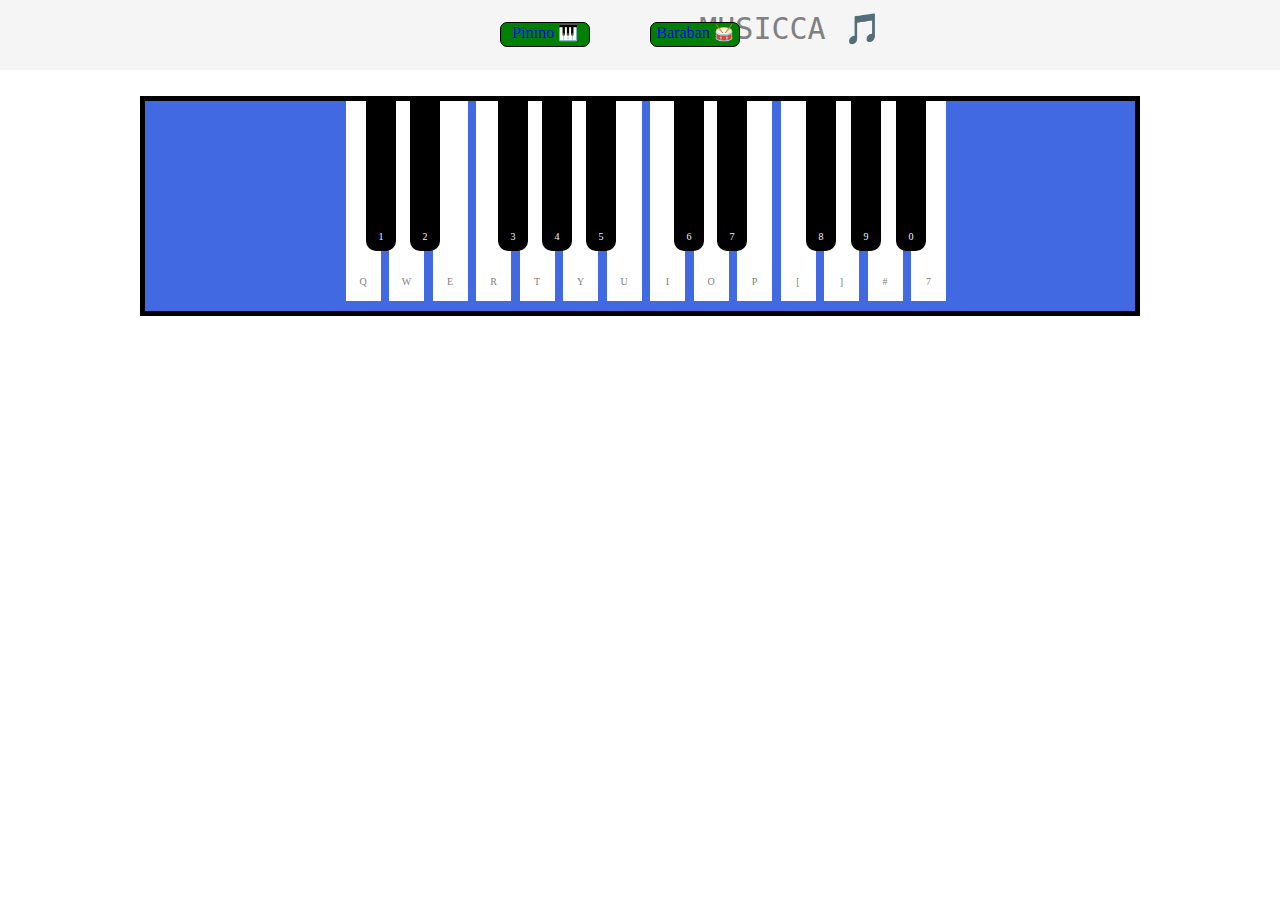
<file: index.html>
<!DOCTYPE html>
<html lang="en">
<head>
    <meta charset="UTF-8">
    <meta name="viewport" content="width=device-width, initial-scale=1.0">
    <title>Document</title>
    <link rel="stylesheet" href="./css/style.css">
</head>
<body>

        <a href="index1.html" class="baraban">Baraban 🥁</a>
        <a href="index.html" class="pianino">Pinino 🎹</a>

        <div class="sait_minu_bar">
            <p class="sait_musicca">
                MUSICCA 🎵
            </p>
                <div class="sait_pianino">
                    
                        <div class="do"><p>Q</p></div>
                        <div class="re"><p>W</p></div>
                        <div class="mi"><p>E</p></div>
                        <div class="fa"><p>R</p></div>
                        <div class="sol"><p>T</p></div>
                        <div class="liya"><p>Y</p></div>
                        <div class="si"><p>U</p></div>
            
                        <div class="do1"><p>I</p></div>
                        <div class="re1"><p>O</p></div>
                        <div class="mi1"><p>P</p></div>
                        <div class="fa1"><p>[</p></div>
                        <div class="sol1"><p>]</p></div>
                        <div class="liya1"><p>#</p></div>
                        <div class="si1"><p>7</p></div>
            
                        <div class="do2"><p class="p">1</p></div>
                        <div class="re2"><p class="p">2</p></div>
                        <div class="fa2"><p class="p">3</p></div>
                        <div class="sol2"><p class="p">4</p></div>
                        <div class="liya2"><p class="p">5</p></div>

                        <div class="do3"><p class="p">6</p></div>
                        <div class="re3"><p class="p">7</p></div>

                        <div class="fa3"><p class="p">8</p></div>
                        <div class="sol3"><p class="p">9</p></div>
                        <div class="liya3"><p class="p">0</p></div>
                    
        </div>
        </div>

</body>
<script src="./js/main.js"></script>
</html>
</file>
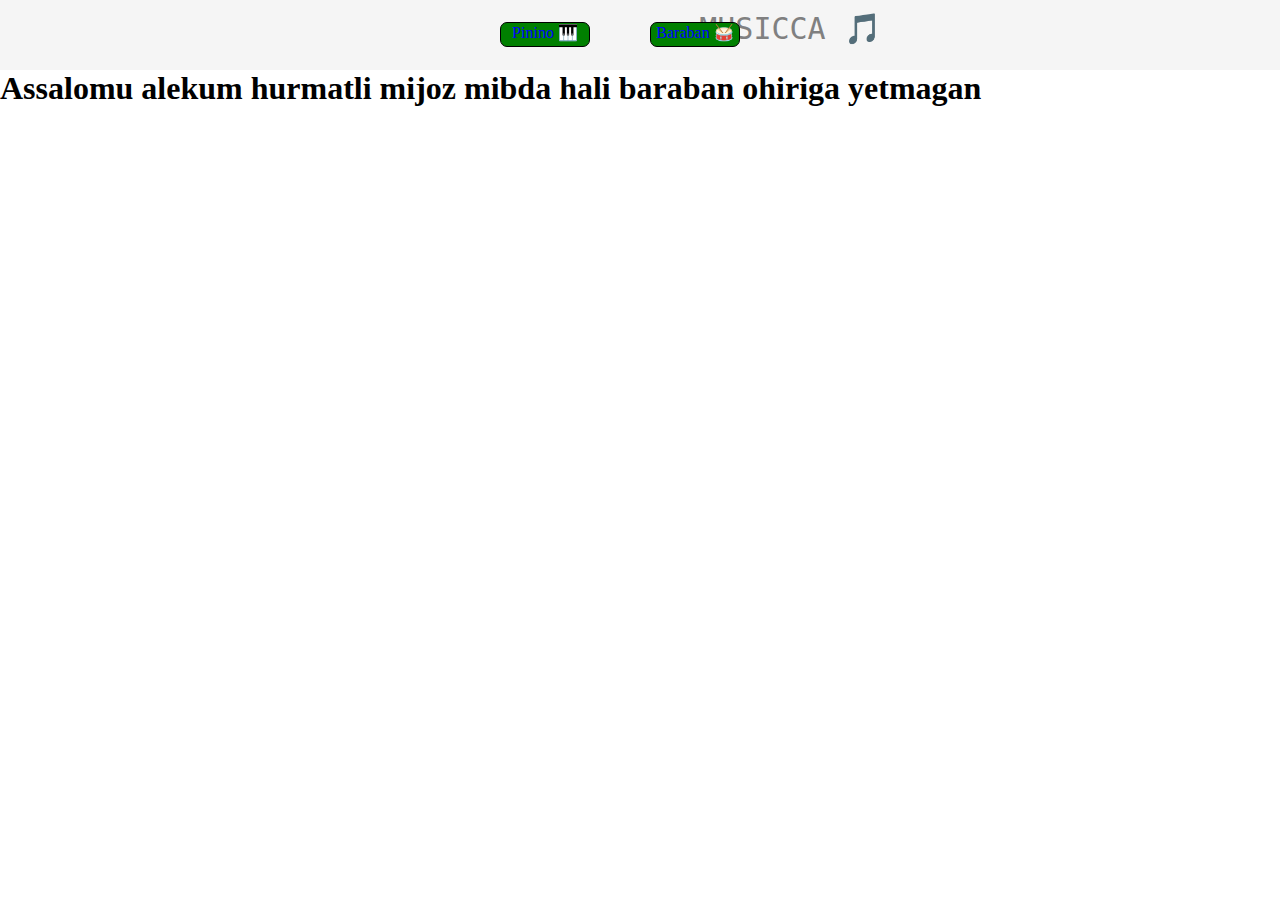
<file: index1.html>
<!DOCTYPE html>
<html lang="en">
<head>
    <meta charset="UTF-8">
    <meta name="viewport" content="width=device-width, initial-scale=1.0">
    <title>Document</title>
    <link rel="stylesheet" href="./css/style.css">
</head>
<body>
    <a href="index.html" class="pianino">Pinino 🎹</a>
    <a href="index1.html" class="baraban">Baraban 🥁</a>
    
    <div class="sait_minu_bar">
        <p class="sait_musicca">
            MUSICCA 🎵
        </p>
    </div>
    <h1>Assalomu alekum hurmatli mijoz mibda hali baraban ohiriga yetmagan</h1>
</body>
</html>
</file>
<file: css/style.css>
*{
    padding: 0;
    margin: 0;
    box-sizing: border-box;
}

.sait_minu_bar{
    width: 100%;
    height: 70px;  
    border: 1px solid whitesmoke;
    background: whitesmoke;
}
.sait_musicca{
    font-size: 30px;
    font-family: monospace;
    margin-left: 300px;
    margin-top: 10px;
}
.pianino{
    width: 90px;
    height: 25px;
    text-align: center;
    margin-left: 500px;
    margin-top: 22px;
    border-radius: 7px;
    background: green;
    position: absolute;
    border: 1px solid #000;
    text-decoration: none;
    color: blue;
}
.baraban{
    width: 90px;
    height: 25px;
    text-align: center;
    margin-left: 650px;
    margin-top: 22px;
    border-radius: 7px;
    background: green;
    position: absolute;
    border: 1px solid #000;
    text-decoration: none;
    color: blue;
}

.sait_pianino{
    width: 1000px;
    height: 220px;
    border: 5px solid #000;
    background-color: royalblue;
    margin: 50px auto;
}
.nota{
    width: max-content;
    height: 250px;
    margin-left: 150px;
    margin-top: -10px;
    z-index: -1;
}

.do{
    width: 35px;
    height: 200px;
    background-color: white;
    display: inline-block;
    margin-left:200.5px;
    vertical-align: top; 
}
.re{
    width: 35px;
    height: 200px;
    background-color: white;
    display: inline-block;
    margin-left:4.5px;
    vertical-align: top; 
}
.mi{
    width: 35px;
    height: 200px;
    background-color: white;
    display: inline-block;
    margin-left:4.5px;
    vertical-align: top; 
}
.fa{
    width: 35px;
    height: 200px;
    background-color: white;
    display: inline-block;
    margin-left:4.5px;
    vertical-align: top; 
}
.sol{
    width: 35px;
    height: 200px;
    background-color: white;
    display: inline-block;
    margin-left:4.5px;
    vertical-align: top; 
}
.liya{
    width: 35px;
    height: 200px;
    background-color: white;
    display: inline-block;
    margin-left:4.5px;
}
.si{
    width: 35px;
    height: 200px;
    background-color: white;
    display: inline-block;
    margin-left:4.5px;
    vertical-align: top; 
}

.do1{
    width: 35px;
    height: 200px;
    background-color: white;
    display: inline-block;
    margin-left:4.5px;
    vertical-align: top; 
}
.re1{
    width: 35px;
    height: 200px;
    background-color: white;
    display: inline-block;
    margin-left:4.5px;
    vertical-align: top; 
}
.mi1{
    width: 35px;
    height: 200px;
    background-color: white;
    display: inline-block;
    margin-left:4.5px;
    vertical-align: top; 
}
.fa1{
    width: 35px;
    height: 200px;
    background-color: white;
    display: inline-block;
    margin-left:4.5px;
    vertical-align: top; 
}
.sol1{
    width: 35px;
    height: 200px;
    background-color: white;
    display: inline-block;
    margin-left:4.5px;
    vertical-align: top; 
}
.liya1{
    width: 35px;
    height: 200px;
    background-color: white;
    display: inline-block;
    margin-left:4.5px;
    vertical-align: top; 
}
.si1{
    width: 35px;
    height: 200px;
    background-color: white;
    display: inline-block;
    margin-left:4.5px;
    vertical-align: top;    
}

.do2{
    width: 30px;
    height: 150px;
    background-color: black;
    position: absolute;
    display: inline-block;
    margin-left:-580px;
    border-bottom-left-radius: 10px;
    border-bottom-right-radius: 10px;
}
.re2{
    width: 30px;
    height: 150px;
    background-color: black;
    position: absolute;
    display: inline-block;
    margin-left:-536px;
    border-bottom-left-radius: 10px;
    border-bottom-right-radius: 10px;
}
.mi2{
    width: 30px;
    height: 150px;
    background-color: black;
    position: absolute;
    display: inline-block;
    margin-left:-492px;
    border-bottom-left-radius: 10px;
    border-bottom-right-radius: 10px;

} 

.fa2{
    width: 30px;
    height: 150px;
    background-color: black;
    position: absolute;
    display: inline-block;
    margin-left:-448px;
    border-bottom-left-radius: 10px;
    border-bottom-right-radius: 10px;
}
.sol2{
    width: 30px;
    height: 150px;
    background-color: black;
    position: absolute;
    display: inline-block;
    margin-left:-404px;
    border-bottom-left-radius: 10px;
    border-bottom-right-radius: 10px;
}
.liya2{
    width: 30px;
    height: 150px;
    background-color: black;
    position: absolute;
    display: inline-block;
    margin-left:-360px;
    border-bottom-left-radius: 10px;
    border-bottom-right-radius: 10px;
}
.si2{
    width: 30px;
    height: 150px;
    background-color: black;
    position: absolute;
    display: inline-block;
    margin-left:-316px;
    border-bottom-left-radius: 10px;
    border-bottom-right-radius: 10px;
}


.do3{
    width: 30px;
    height: 150px;
    background-color: black;
    position: absolute;
    display: inline-block;
    margin-left:-272px;
    border-bottom-left-radius: 10px;
    border-bottom-right-radius: 10px;
}
.re3{
    width: 30px;
    height: 150px;
    background-color: black;
    position: absolute;
    display: inline-block;
    margin-left:-229px;
    border-bottom-left-radius: 10px;
    border-bottom-right-radius: 10px;
}
.mi3{
    width: 30px;
    height: 150px;
    background-color: black;
    position: absolute;
    display: inline-block;
    margin-left:-185px;
    border-bottom-left-radius: 10px;
    border-bottom-right-radius: 10px;

} 

.fa3{
    width: 30px;
    height: 150px;
    background-color: black;
    position: absolute;
    display: inline-block;
    margin-left:-140px;
    border-bottom-left-radius: 10px;
    border-bottom-right-radius: 10px;
}
.sol3{
    width: 30px;
    height: 150px;
    background-color: black;
    position: absolute;
    display: inline-block;
    margin-left:-95px;
    border-bottom-left-radius: 10px;
    border-bottom-right-radius: 10px;
}
.liya3{
    width: 30px;
    height: 150px;
    background-color: black;
    position: absolute;
    display: inline-block;
    margin-left:-50px;
    border-bottom-left-radius: 10px;
    border-bottom-right-radius: 10px;
}

p{
    margin-top: 175px;
    font-size: 10px;
    text-align: center;
    color: grey;
}
.p{
    text-align: center;
    margin-top: 130px;
    color: aliceblue;
}
.malumot{
    fond-size:50px;
</file>
